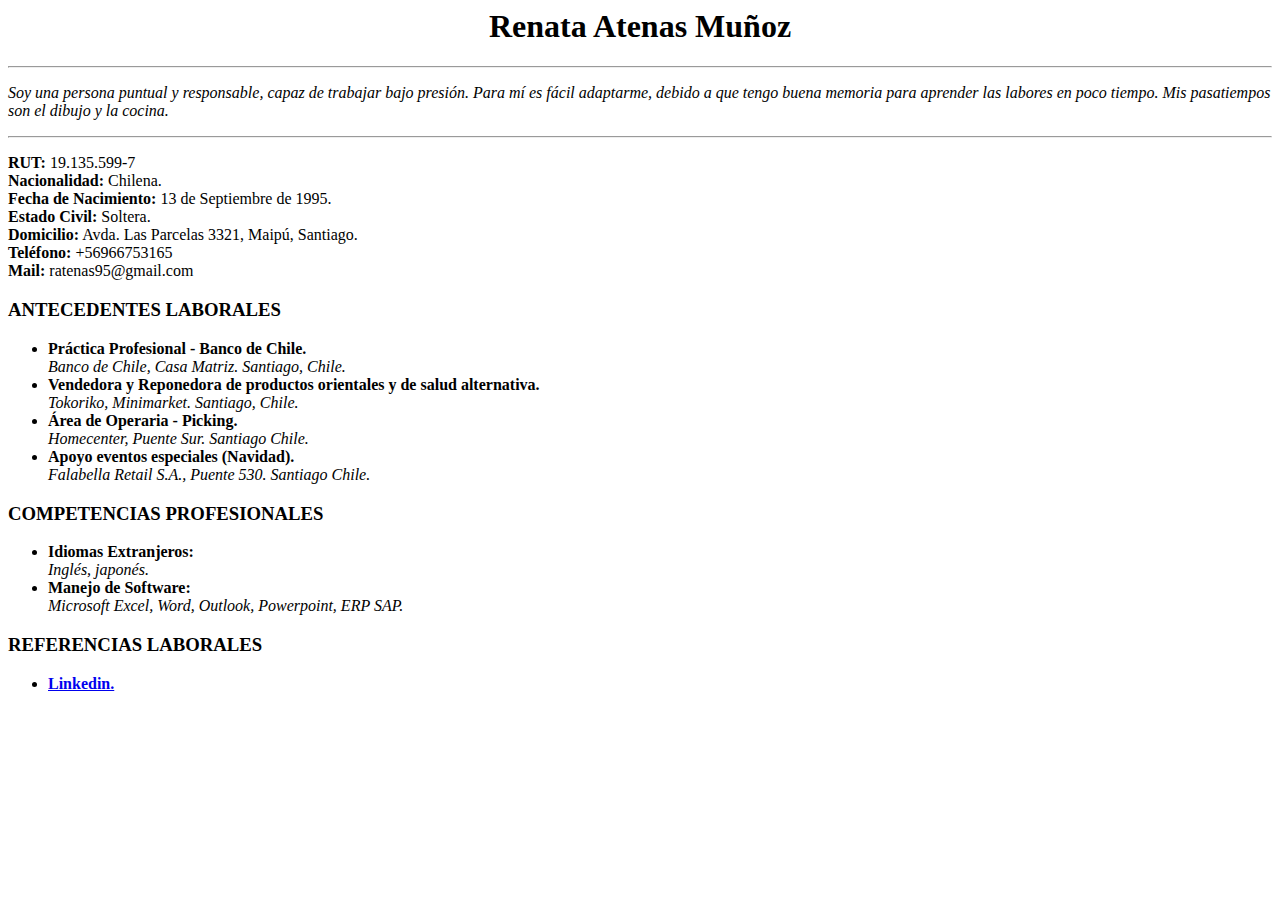
<file: M2/S1/REBOUND EXERCISE/index.html>
<html></html><!DOCTYPE html>
<html lang="en">
<head>
    <meta charset="UTF-8">
    <meta http-equiv="X-UA-Compatible" content="IE=edge">
    <meta name="viewport" content="width=device-width, initial-scale=1.0">
    <title>CURRICULUM VITAE</title>
</head>
<body>
    <center><h1>Renata Atenas Muñoz</h1></center>
     <hr>
        <p><em>Soy una persona puntual y responsable, capaz de trabajar bajo presión. Para mí es fácil adaptarme, debido a que tengo buena memoria para aprender las labores en poco tiempo. Mis pasatiempos son el dibujo y la cocina.</em></p>
     <hr>
    <p>
        
        <b>RUT:</b>				19.135.599-7<br>
        <b>Nacionalidad:</b> 	Chilena.<br>
        <b>Fecha de Nacimiento:</b> 	13 de Septiembre de 1995.<br>
        <b>Estado Civil:</b>			Soltera.<br>
    	<b>Domicilio:</b>			Avda. Las Parcelas 3321, Maipú, Santiago.<br>
        <b>Teléfono:</b>			+56966753165<br>
        <b>Mail:</b>				ratenas95@gmail.com<br>

    </p>

    <p>
        <h3>ANTECEDENTES LABORALES</h3>
            <ul>
                <li>
                <b>Práctica Profesional - Banco de Chile.</b><br>
                <em>Banco de Chile, Casa Matriz. Santiago, Chile.</em><br>
                </li>

                <li>
                <b>Vendedora y Reponedora de productos orientales y de salud alternativa.</b><br>
                <em>Tokoriko, Minimarket. Santiago, Chile.</em><br>
                </li>

                <li>
                <b>Área de Operaria - Picking.</b><br>
                <em>Homecenter, Puente Sur. Santiago Chile.</em><br>
                </li>

                <li>
                <b>Apoyo eventos especiales (Navidad).</b><br>
                <em>Falabella Retail S.A., Puente 530. Santiago Chile.</em><br>
                </li>
            </ul>

    </p>

    <p>
        <h3>COMPETENCIAS PROFESIONALES</h3>
            <ul>
                <li>
                <b>Idiomas Extranjeros:</b><br>
                <em>Inglés, japonés.</em>
                </li>

                <li>
                <b>Manejo de Software:</b><br>
                <em>Microsoft Excel, Word, Outlook, Powerpoint, ERP SAP.</em>
                </li>
            </ul>
    </p>

    <p>
        <h3>REFERENCIAS LABORALES</h3>
            <ul>
                <li>
                    <b>
                        <a href="https://myfigurecollection.net/profile/Smey" target="_blank">Linkedin.</a>
                    </b>
                </li>
            </ul>

    </p>

</body>
</html>
</file>
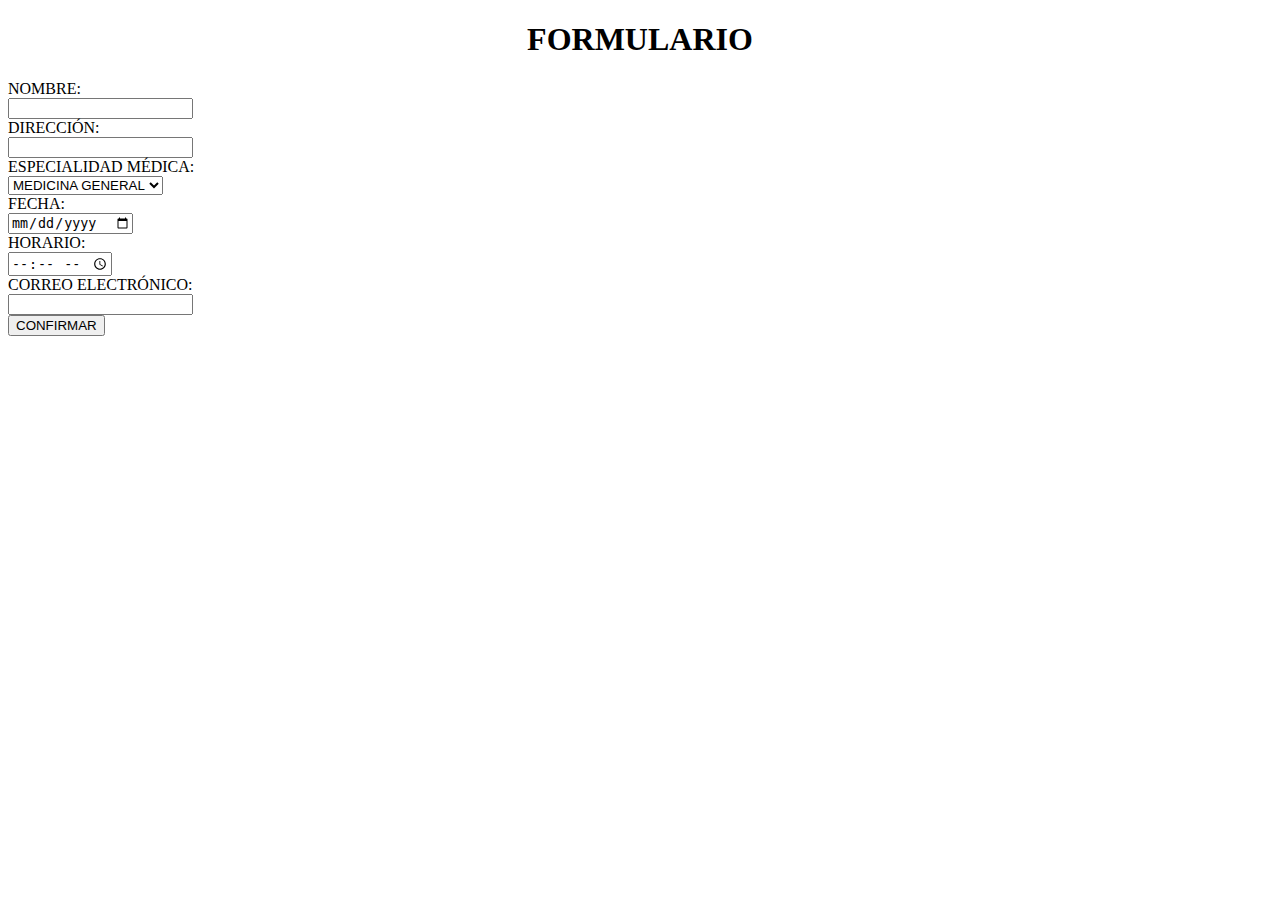
<file: M2/S2/REBOUND EXERCISES/index.html>
<!DOCTYPE html>
<html lang="en">
<head>
    <meta charset="UTF-8">
    <meta http-equiv="X-UA-Compatible" content="IE=edge">
    <meta name="viewport" content="width=device-width, initial-scale=1.0">
    <title>FORMULARIO</title>
</head>
<body>
    <center><h1>FORMULARIO</h1></center>

    <form action="gracias.html" method="post">
        <label for="nombre">NOMBRE:</label><br>
        <input type="text" id="nombre" name="nombre"><br>
       
        <label for="direccion">DIRECCIÓN:</label><br>
        <input type="text" id="direccion" name="direccion"><br>

         <label for="listado">ESPECIALIDAD MÉDICA:</label><br>
             <select id="listado">
                <option value="MEDICINA GENERAL">MEDICINA GENERAL</option>
                <option value="CARDIOLOGIA">CARDIOLOGIA</option>
                <option value="TRAUMATOLOGIA">TRAUMATOLOGIA</option>
                <option value="DERMATOLOGIA">DERMATOLOGIA</option>
                <option value="NEUROLOGIA">NEUROLOGIA</option>
             </select><br>

        <label for="fecha">FECHA:</label><br>
        <input type="date" id="fecha" name="fecha"><br>

        <label for="horario">HORARIO:</label><br>
        <input type="time" id="horario" name="horario"><br>

        <label for="correo">CORREO ELECTRÓNICO:</label><br>
        <input type="email" id="correo" name="correo" pattern="^[^@]+@[^@]+\.[a-
        zA-Z]{2,}$" required><br>

        <button>CONFIRMAR</button>
    </form>

</body>
</html>
</file>
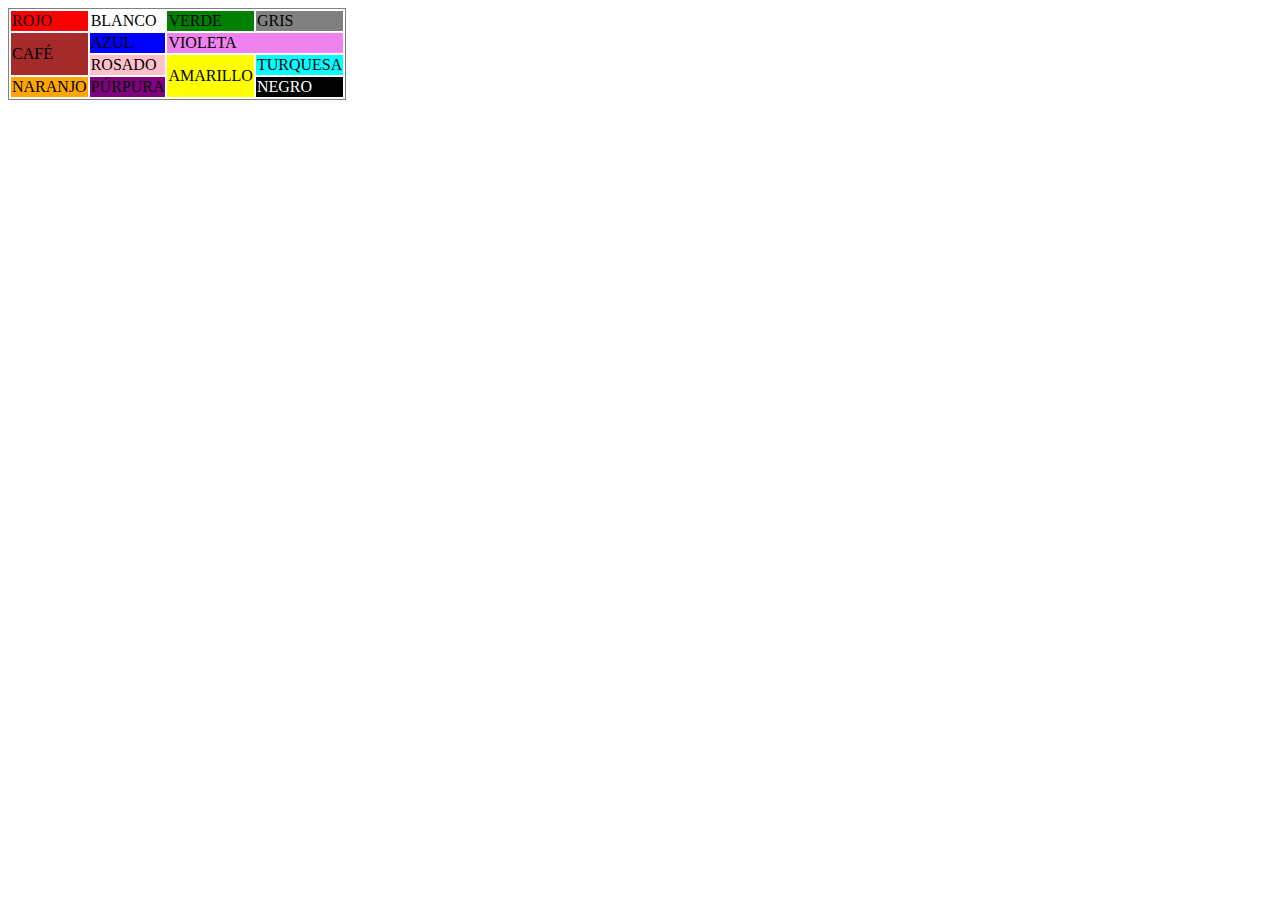
<file: M2/S3/REBOUND EXERCISE/index.html>
<!DOCTYPE html>
<html lang="en">

<head>
    <meta charset="UTF-8">
    <meta http-equiv="X-UA-Compatible" content="IE=edge">
    <meta name="viewport" content="width=device-width, initial-scale=1.0">
    <title>Tablas colores</title>
    <link rel="stylesheet" href="assets\css\style.css">
</head>

<body>
    <div>
        <table>

            <tr>
                <td id="rojo">ROJO</td>
                <td id="blanco">BLANCO</td>
                <td id="verde">VERDE</td>
                <td id="gris">GRIS</td>
            </tr>

            <tr>
                <td id="cafe" rowspan="2">CAFÉ</td>
                <td id="azul">AZUL</td>
                <td id="violeta" colspan="2">VIOLETA</td>
            </tr>

            <tr>
                <td id="rosado">ROSADO</td>
                <td id="amarillo" rowspan="2">AMARILLO</td>
                <td id="turquesa">TURQUESA</td>
            </tr>

            <tr>
                <td id="naranjo">NARANJO</td>
                <td id="purpura">PÚRPURA</td>
                <td id="negro">NEGRO</td>
            </tr>
        </table>
    </div>
</body>

</html>
</file>
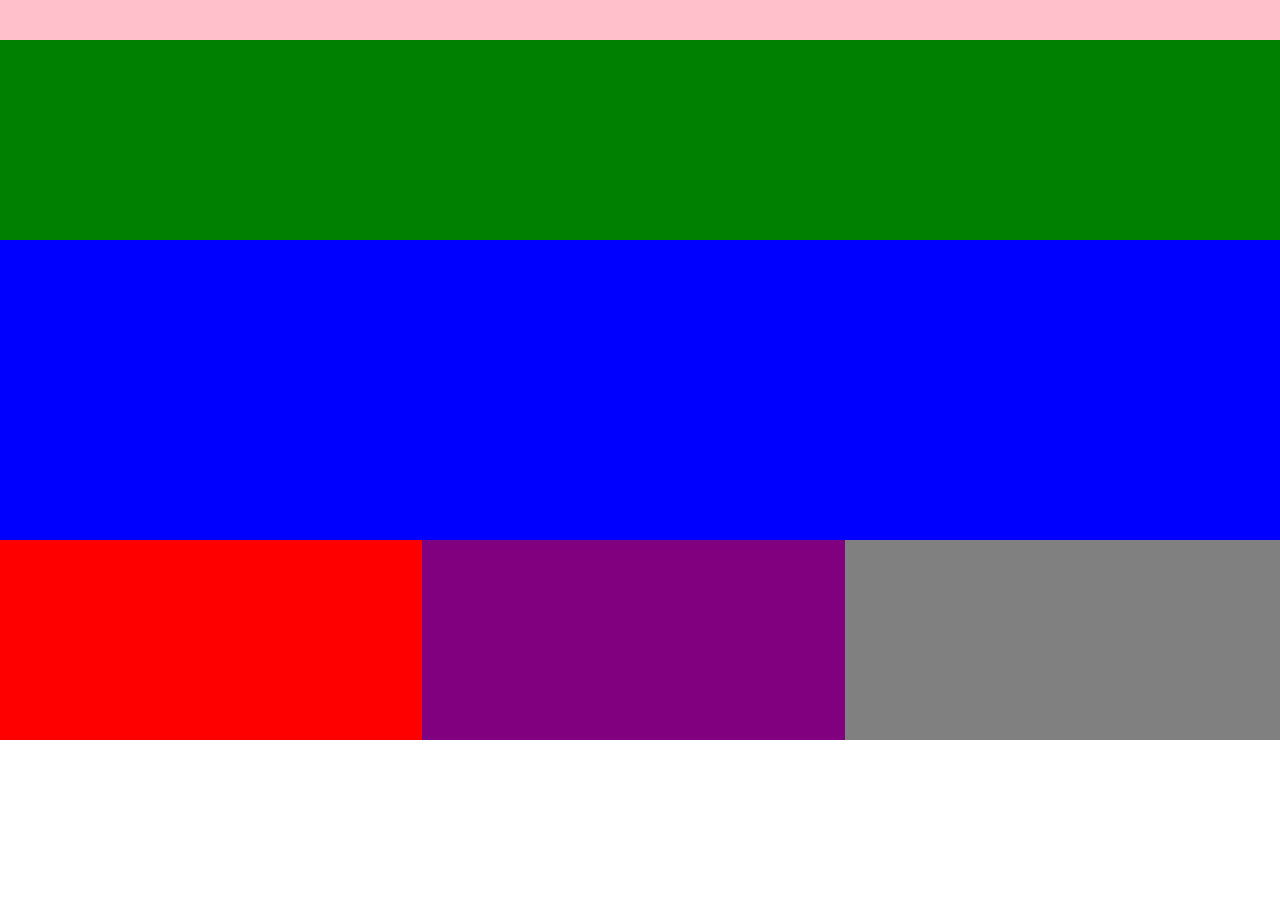
<file: M2/S4/REBOUND EXERCISE/index.html>
<!DOCTYPE html>
<html lang="en">

<head>
    <meta charset="UTF-8">
    <meta http-equiv="X-UA-Compatible" content="IE=edge">
    <meta name="viewport" content="width=device-width, initial-scale=1.0">
    <link rel="stylesheet" href="assets/css/style.css">
    <title>Document</title>
</head>

<body>
    <div class="rosado"></div>
    <div class="verde"></div>
    <div class="azul"></div>
    <div class="rojo"></div>
    <div class="morado"></div>
    <div class="gris"></div>
</body>

</html>
</file>
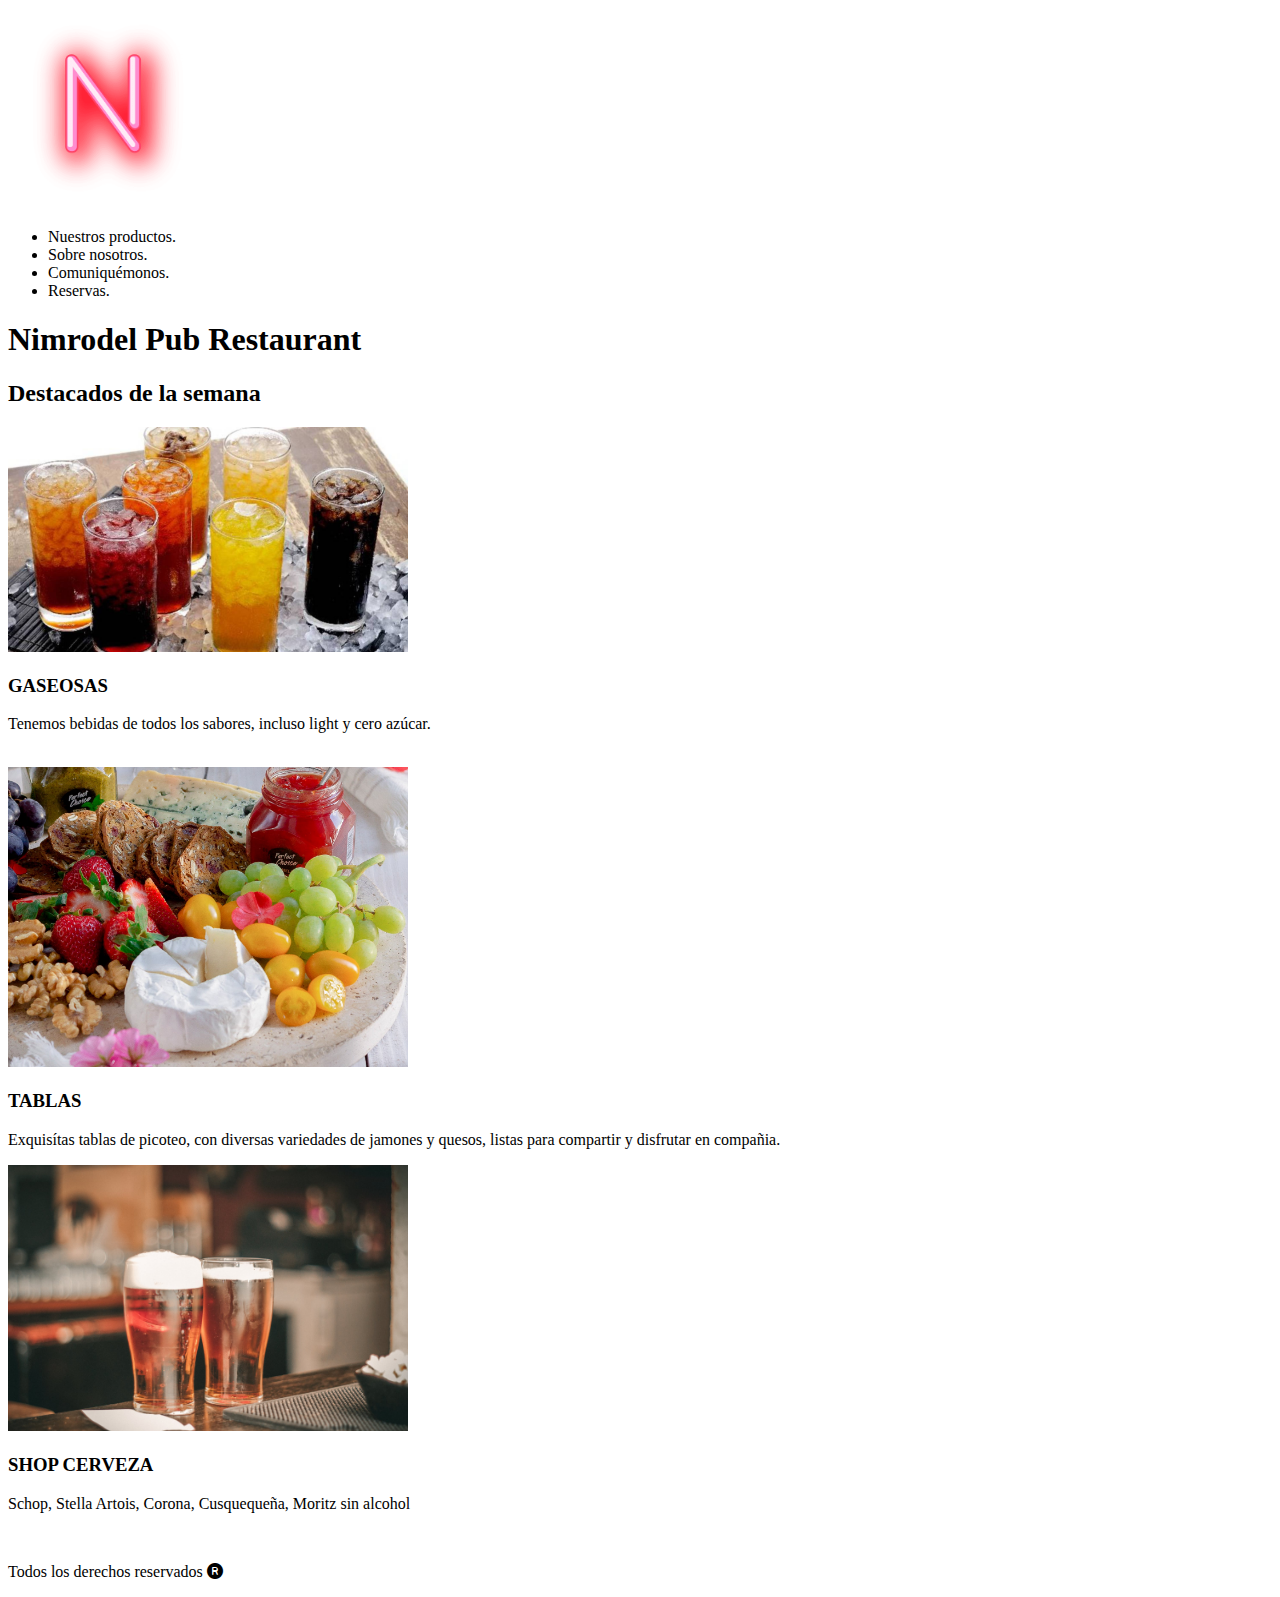
<file: M2/S1/DRILLING/index/index.html>
<!DOCTYPE html>
<html lang="en">

<head>
    <meta charset="UTF-8">
    <meta http-equiv="X-UA-Compatible" content="IE=edge">
    <meta name="viewport" content="width=device-width, initial-scale=1.0">
    <title>NIMRODEL Restaurant y Pub</title>
    <link rel="icon" type="image/x-icon" href="MATERIAL COMPLEMENTARIO\n.png">
    <link rel="stylesheet" href="https://cdnjs.cloudflare.com/ajax/libs/font-awesome/6.3.0/css/all.min.css"
        integrity="sha384- UHRtZLI+pbxtHCWp1t77Bi1L4ZtiqrqD80Kn4Z8NTSRyMA2Fd33n5dQ8lWUE00s/" crossorigin="anonymous">
</head>

<body>
    <img src="MATERIAL COMPLEMENTARIO\n.png" alt="Logo" width="200">
    <p>
    <ul>
        <li>Nuestros productos.</li>
        <li>Sobre nosotros.</li>
        <li>Comuniquémonos.</li>
        <li>Reservas.</li>
    </ul>
    </p>

    <section>
        <h1>Nimrodel Pub Restaurant</h1>
        <h2>Destacados de la semana</h2>
    </section>

    <p>
        <img src="MATERIAL COMPLEMENTARIO\bebidas.jpg" alt="Gaseosas" width="400"><br>
    <h3>GASEOSAS</h3>
    <p>Tenemos bebidas de todos los sabores, incluso light y cero azúcar.</p><br>

    <img src="MATERIAL COMPLEMENTARIO\tablas.jpg" alt="Tablas" width="400"><br>
    <h3>TABLAS</h3>
    <p>Exquisítas tablas de picoteo, con diversas variedades de jamones y quesos, listas para compartir y disfrutar en
        compañia.</p>

    <img src="MATERIAL COMPLEMENTARIO\shop.jpeg" alt="Cerveza" width="400"><br>
    <h3>SHOP CERVEZA</h3>
    <p>Schop, Stella Artois, Corona, Cusquequeña, Moritz sin alcohol</p>
    </p><br>

    <footer>
        <p>Todos los derechos reservados <i class="fa-solid fa-registered"></i></p>
    </footer>
</body>

</html>
</file>
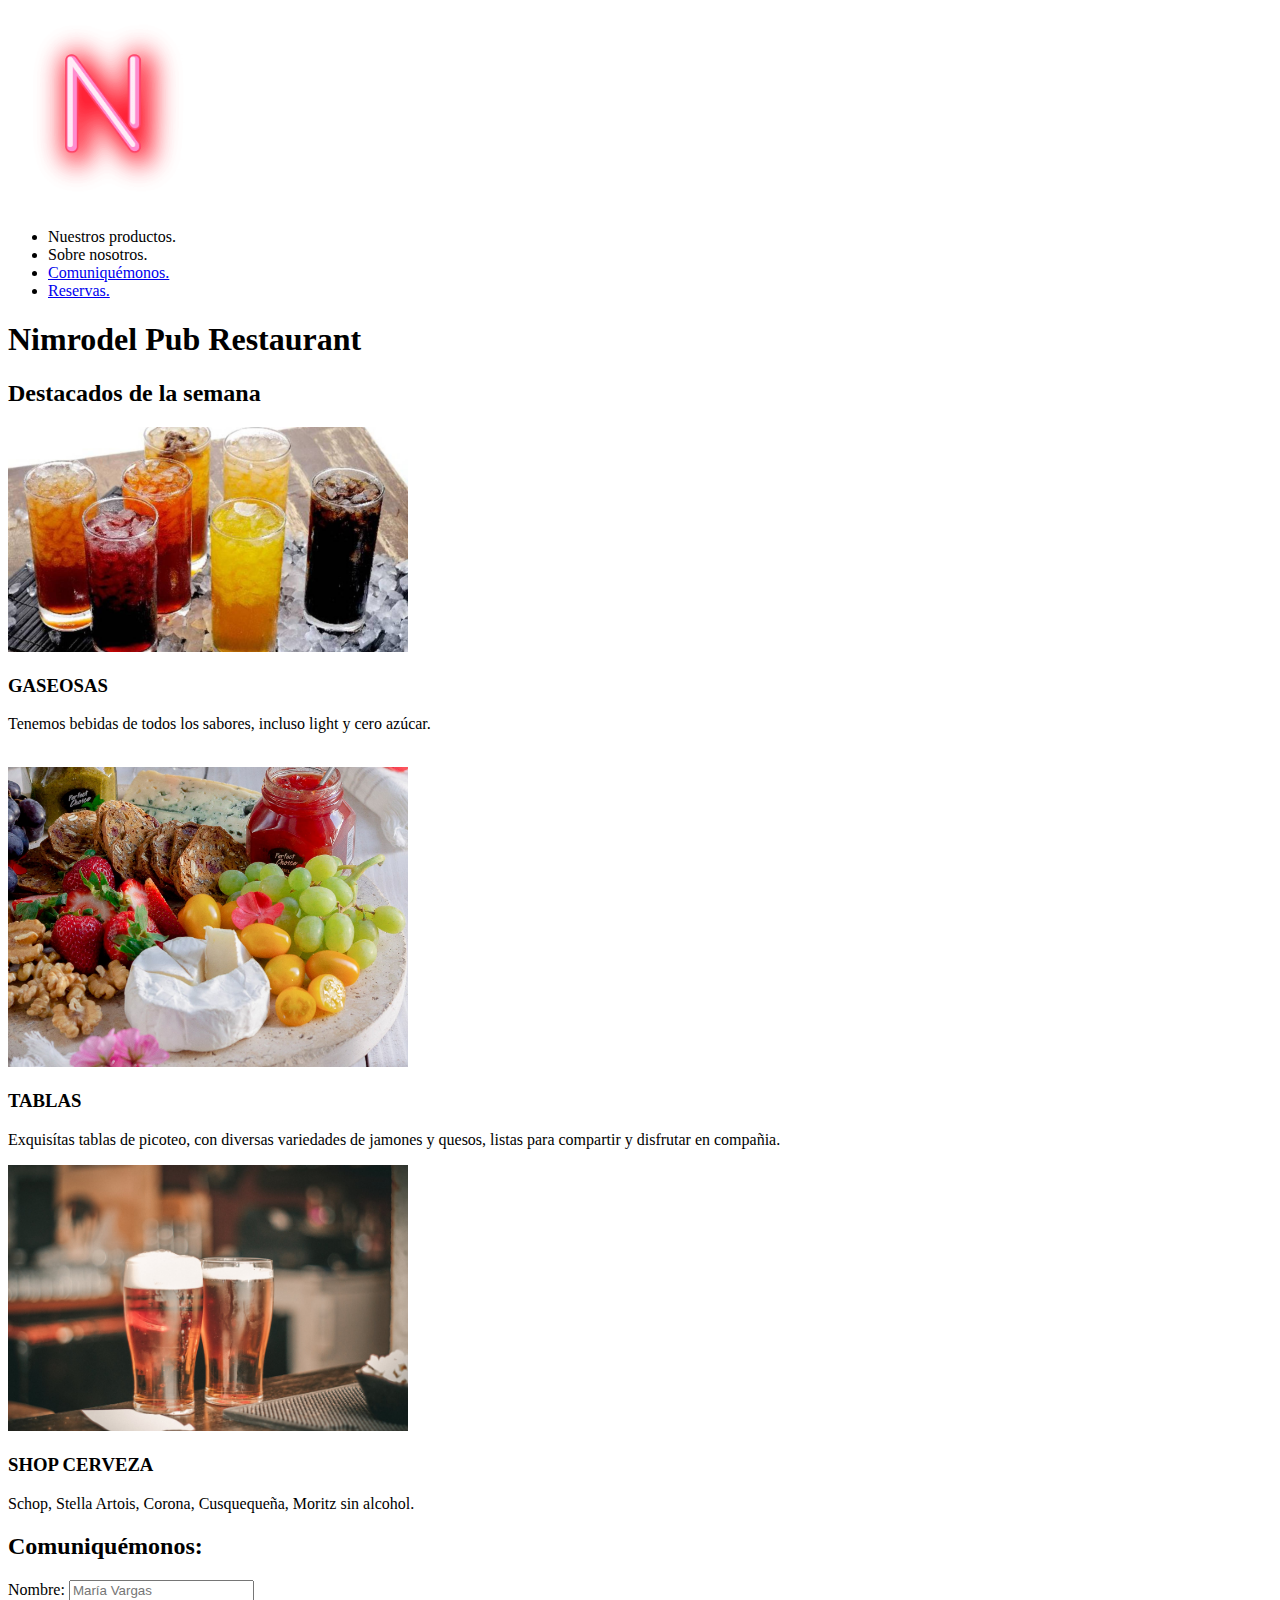
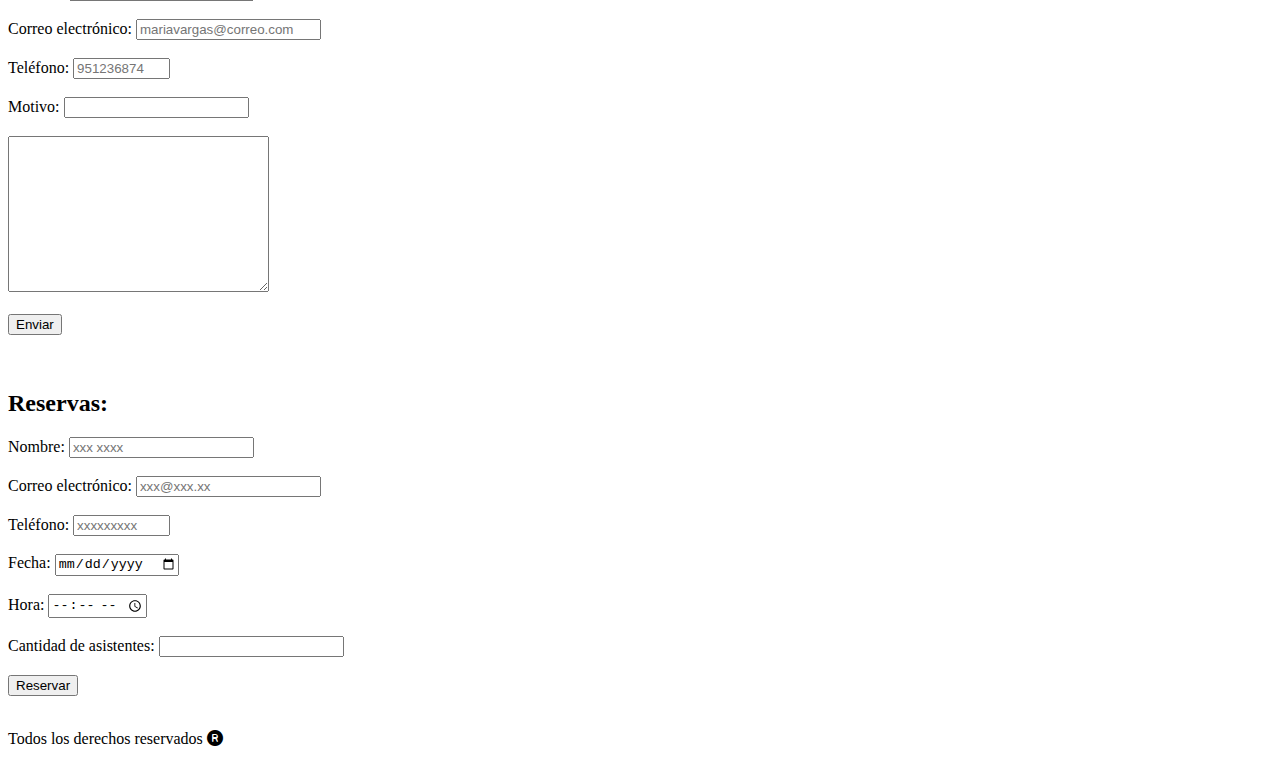
<file: M2/S2/DRILLING/index/index.html>
<!DOCTYPE html>
<html lang="en">

<head>
    <meta charset="UTF-8">
    <meta http-equiv="X-UA-Compatible" content="IE=edge">
    <meta name="viewport" content="width=device-width, initial-scale=1.0">
    <title>NIMRODEL Restaurant y Pub</title>
    <link rel="icon" type="image/x-icon" href="MATERIAL COMPLEMENTARIO\n.png">
    <link rel="stylesheet" href="https://cdnjs.cloudflare.com/ajax/libs/font-awesome/6.3.0/css/all.min.css"
        integrity="sha384- UHRtZLI+pbxtHCWp1t77Bi1L4ZtiqrqD80Kn4Z8NTSRyMA2Fd33n5dQ8lWUE00s/" crossorigin="anonymous">
</head>

<!-- Test -->

<body>

    <img src="MATERIAL COMPLEMENTARIO\n.png" alt="Logo" width="200">
    <p>
    <ul>
        <li>Nuestros productos.</li>
        <li>Sobre nosotros.</li>
        <li><a href="#contacto">Comuniquémonos.</a></li>
        <li><a href="#reservas">Reservas.</a></li>
    </ul>
    </p>

    <section>
        <h1>Nimrodel Pub Restaurant</h1>
        <h2>Destacados de la semana</h2>
    </section>

    <p>
        <img src="MATERIAL COMPLEMENTARIO\bebidas.jpg" alt="Gaseosas" width="400"><br>
    <h3>GASEOSAS</h3>
    <p>Tenemos bebidas de todos los sabores, incluso light y cero azúcar.</p><br>

    <img src="MATERIAL COMPLEMENTARIO\tablas.jpg" alt="Tablas" width="400"><br>
    <h3>TABLAS</h3>
    <p>Exquisítas tablas de picoteo, con diversas variedades de jamones y quesos, listas para compartir y disfrutar en
        compañia.</p>

    <img src="MATERIAL COMPLEMENTARIO\shop.jpeg" alt="Cerveza" width="400"><br>
    <h3>SHOP CERVEZA</h3>
    <p>Schop, Stella Artois, Corona, Cusquequeña, Moritz sin alcohol.</p>
    </p>



    <h2>Comuniquémonos:</h2>
    <form action="" method="post" id="contacto">
        <label for="nombre">Nombre:</label>
        <input type="text" id="nombre" name="nombre" placeholder="María Vargas" required
            pattern="^[a-zA-Z\s]+$"><br><br>

        <label for="correo">Correo electrónico:</label>
        <input type="text" id="correo" name="correo" placeholder="mariavargas@correo.com" required pattern="^[^@]+@[^@]+\.[a-
            zA-Z]{2,}$"><br><br>

        <label for="fono">Teléfono:</label>
        <input type="text" id="fono" name="fono" placeholder="951236874" required pattern="^[0-9]{9}$" size="9"
            maxlength="9"><br><br>

        <label for="motivo">Motivo:</label>

        <input type="text" list="motivos">
        <datalist id="motivos">
            <option value="Felicitaciones"></option>
            <option value="Reclamos"></option>
            <option value="Consultas"></option>
            <option value="Sugerencias"></option>
        </datalist>
        <br><br>


        <textarea name="su" id="" cols="30" rows="10"></textarea><br><br>

        <input type="submit" value="Enviar">
    </form>
    <br><br>

    <h2>Reservas:</h2>

    <form action="" method="post" id="reservas">
        <label for="nombre">Nombre:</label>
        <input type="text" id="nombre" name="nombre" placeholder="xxx xxxx" required pattern="^[a-zA-Z\s]+$"><br><br>

        <label for="correo">Correo electrónico:</label>
        <input type="text" id="correo" name="correo" placeholder="xxx@xxx.xx" required pattern="^[^@]+@[^@]+\.[a-
        zA-Z]{2,}$"><br><br>

        <label for="fono">Teléfono:</label>
        <input type="text" id="fono" name="fono" placeholder="xxxxxxxxx" required pattern="^[0-9]{9}$" size="9"
            maxlength="9"><br><br>

        <label for="fecha">Fecha:</label>
        <input type="date" id="fecha" name="fecha"><br><br>

        <label for="horario">Hora:</label>
        <input type="time" id="horario" name="horario"><br><br>

        <label for="asistentes">Cantidad de asistentes:</label>
        <input type="text" id="asistentes" name="asistentes"><br><br>

        <input type="submit" value="Reservar">

    </form><br>

    <footer>
        <p>Todos los derechos reservados <i class="fa-solid fa-registered"></i></p>
    </footer>
</body>

</html>
</file>
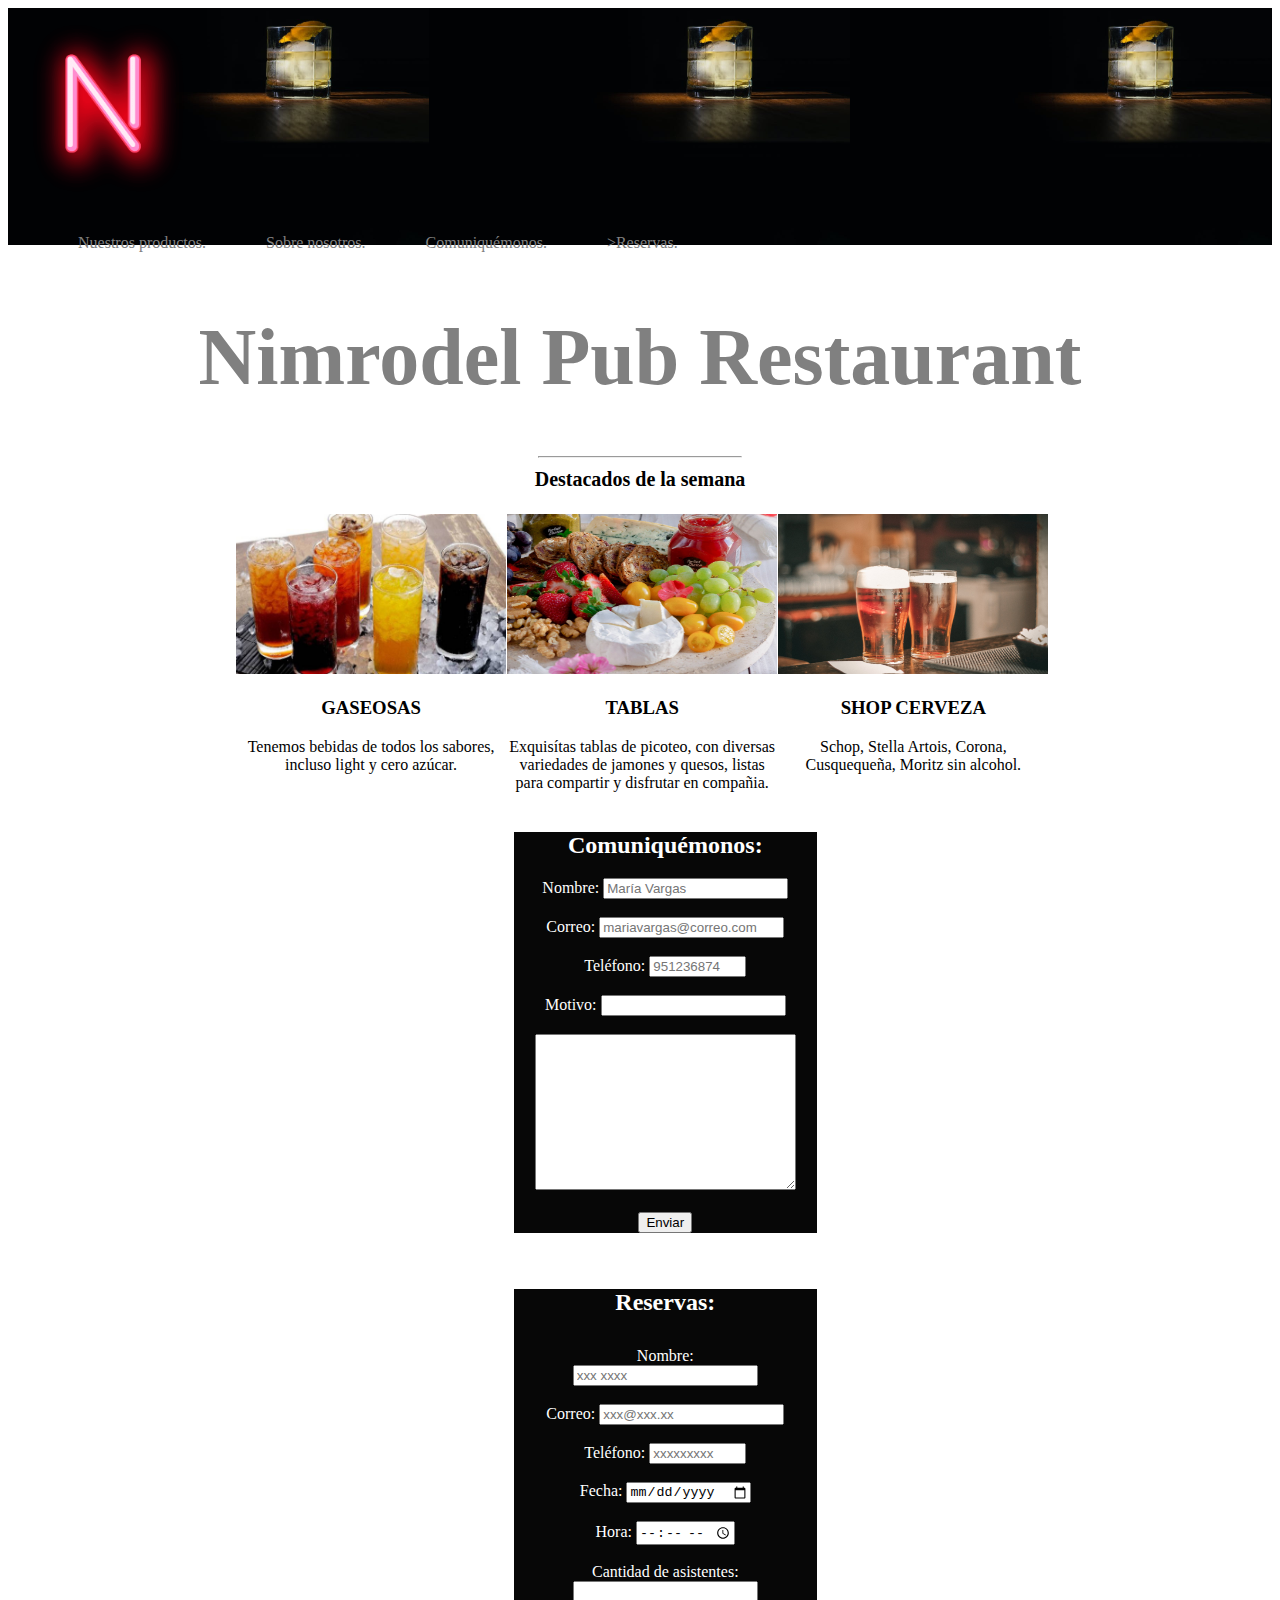
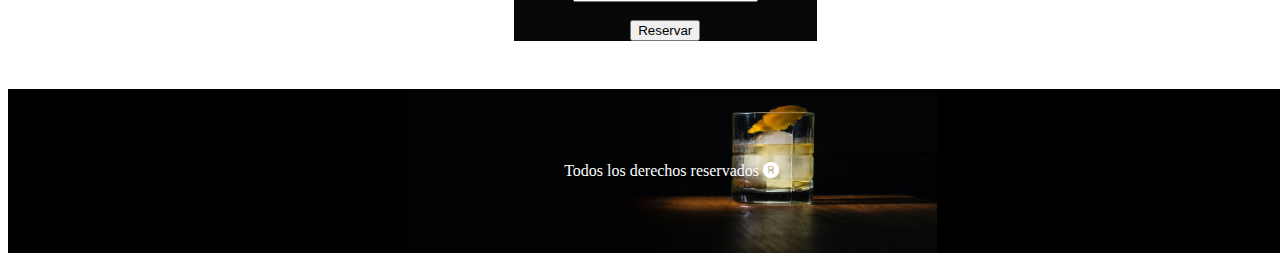
<file: M2/S3/DRILLING/index/index.html>
<!DOCTYPE html>
<html lang="en">

<head>
    <meta charset="UTF-8">
    <meta http-equiv="X-UA-Compatible" content="IE=edge">
    <meta name="viewport" content="width=device-width, initial-scale=1.0">
    <title>NIMRODEL Restaurant y Pub</title>
    <link rel="icon" type="image/x-icon" href="MATERIAL COMPLEMENTARIO\n.png">
    <link rel="stylesheet" href="https://cdnjs.cloudflare.com/ajax/libs/font-awesome/6.3.0/css/all.min.css"
        integrity="sha384- UHRtZLI+pbxtHCWp1t77Bi1L4ZtiqrqD80Kn4Z8NTSRyMA2Fd33n5dQ8lWUE00s/" crossorigin="anonymous">
    <link rel="stylesheet" href="assets\css\style.css">
</head>

<body>
    <section id="header">

        <img src="../index/assets/img/n.png" alt="Logo" width="200">
        <p>
        <ul id="menu">
            <li>Nuestros productos.</li>
            <li>Sobre nosotros.</li>
            <li>Comuniquémonos.</li>
            <li>>Reservas.</li>
        </ul>
        </p>
    </section>


    <section id="title">
        <h1>Nimrodel Pub Restaurant</h1>
        <div id="subtitle">
            <hr>
            Destacados de la semana<br><br>
        </div>
    </section>


    <section id="tarjetas">
        <!-- Tarjeta 1 -->
        <div class="child">

            <img src=" ../index/assets/img/bebidas.jpg" alt="Gaseosas" width="200"><br>
            <h3 align="center">GASEOSAS</h3>
            <p align="center">Tenemos bebidas de todos los sabores, incluso light y cero azúcar.</p><br>
        </div>
        <!-- Tarjeta2 -->
        <div class="child"><img src="../index/assets/img/tablas.jpg" alt="Tablas" width="200"><br>
            <h3 align="center">TABLAS</h3>
            <p align="center">Exquisítas tablas de picoteo, con diversas variedades de jamones y quesos, listas para
                compartir y
                disfrutar
                en
                compañia.</p>
        </div>
        <!-- Tarjeta 3 -->
        <div class="child"> <img src="../index/assets/img/shop.jpeg" alt="Cerveza" width="200"><br>

            <h3 align="center">SHOP CERVEZA</h3>
            <p align="center">Schop, Stella Artois, Corona, Cusquequeña, Moritz sin alcohol.</p>

        </div>
    </section>

    <div class="centrado">
        <div class="contenedor_form">
            <h2>Comuniquémonos:</h2>
            <form action="" method="post" id="contacto">
                <label for="nombre">Nombre:</label>
                <input type="text" id="nombre" name="nombre" placeholder="María Vargas" required
                    pattern="^[a-zA-Z\s]+$"><br><br>

                <label for="correo">Correo:</label>
                <input type="text" id="correo" name="correo" placeholder="mariavargas@correo.com" required pattern="^[^@]+@[^@]+\.[a-
            zA-Z]{2,}$"><br><br>

                <label for="fono">Teléfono:</label>
                <input type="text" id="fono" name="fono" placeholder="951236874" required pattern="^[0-9]{9}$" size="9"
                    maxlength="9"><br><br>

                <label for="motivo">Motivo:</label>

                <input type="text" list="motivos">
                <datalist id="motivos">
                    <option value="Felicitaciones"></option>
                    <option value="Reclamos"></option>
                    <option value="Consultas"></option>
                    <option value="Sugerencias"></option>
                </datalist>
                <br><br>


                <textarea name="su" id="" cols="30" rows="10"></textarea><br><br>

                <input type="submit" value="Enviar">
            </form>
        </div>
    </div>
    <br><br>

    <div class="centrado">

        <div class="contenedor_form">

            <h2>Reservas:</h2>
            <form action="" method="post" id="reservas">
                <label for="nombre">Nombre:</label>
                <input type="text" id="nombre" name="nombre" placeholder="xxx xxxx" required
                    pattern="^[a-zA-Z\s]+$"><br><br>

                <label for="correo">Correo:</label>
                <input type="text" id="correo" name="correo" placeholder="xxx@xxx.xx" required pattern="^[^@]+@[^@]+\.[a-
        zA-Z]{2,}$"><br><br>

                <label for="fono">Teléfono:</label>
                <input type="text" id="fono" name="fono" placeholder="xxxxxxxxx" required pattern="^[0-9]{9}$" size="9"
                    maxlength="9"><br><br>

                <label for="fecha">Fecha:</label>
                <input type="date" id="fecha" name="fecha"><br><br>

                <label for="horario">Hora:</label>
                <input type="time" id="horario" name="horario"><br><br>

                <label for="asistentes">Cantidad de asistentes:</label>
                <input type="text" id="asistentes" name="asistentes"><br><br>

                <input type="submit" value="Reservar">

            </form>
        </div>
    </div><br>

    <footer>

        <p>Todos los derechos reservados <i class="fa-solid fa-registered"></i></p>

    </footer>

</body>

</html>
</file>
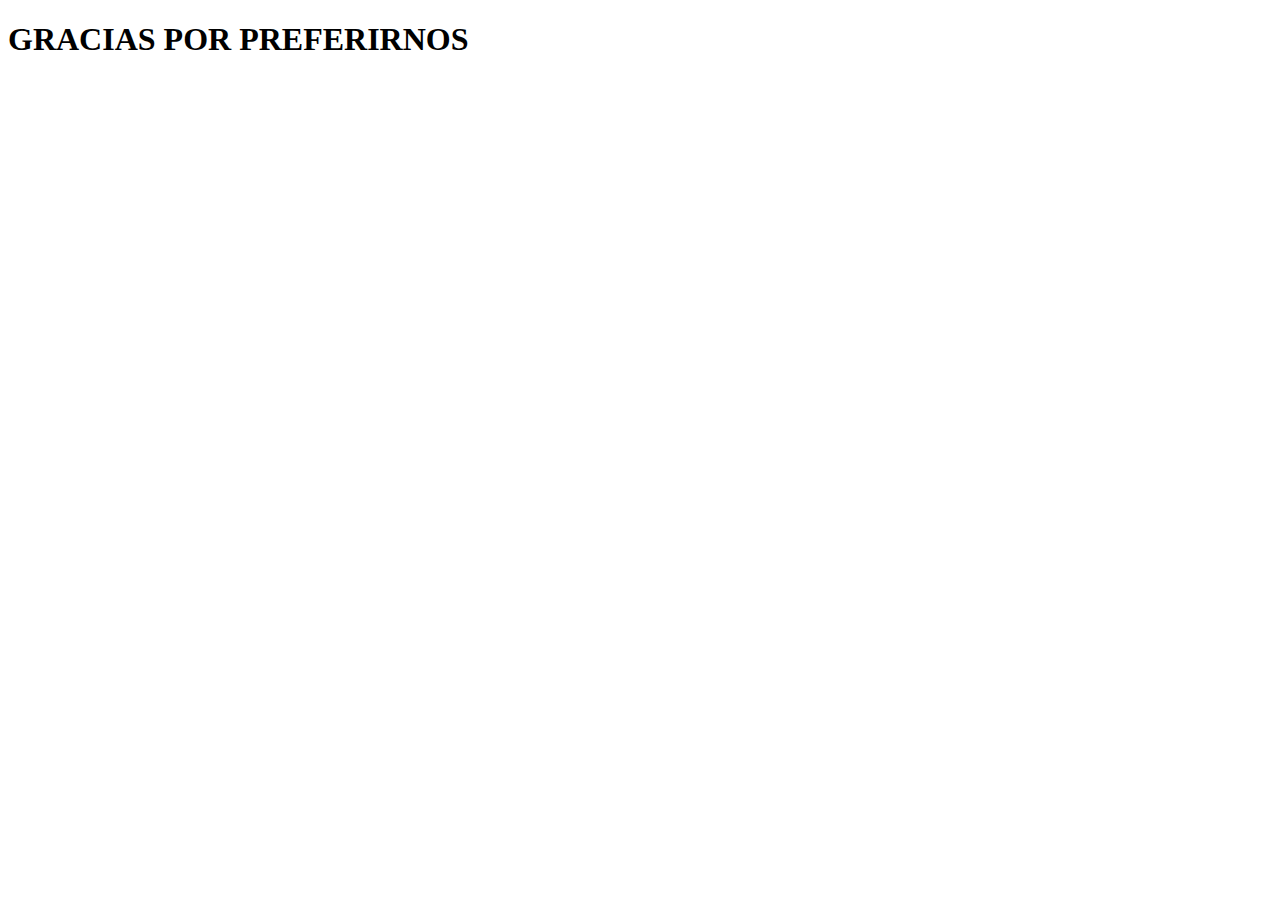
<file: M2/S2/REBOUND EXERCISES/gracias.html>
<!DOCTYPE html>
<html lang="en">
<head>
    <meta charset="UTF-8">
    <meta http-equiv="X-UA-Compatible" content="IE=edge">
    <meta name="viewport" content="width=device-width, initial-scale=1.0">
    <title>GRACIAS</title>
</head>
<body>
    <h1>GRACIAS POR PREFERIRNOS</h1>
</body>
</html>
</file>
<file: M2/S4/REBOUND EXERCISE/assets/css/style.css>
/* pantalla < 500px */

* {
    margin: 0;
    padding: 0;
}


.rosado {
    background-color: pink;
    height: 200px;
}

.verde {
    background-color: green;
    height: 200px;
}

.azul {
    background-color: blue;
    height: 100px;
}


.gris {
    background-color: grey;
    height: 200px;
}

.rojo {
    background-color: red;
    height: 200px;
    display: none;
}

.morado {
    background-color: purple;
    height: 200px;
    display: none;
}

/* Pantalla entre 501 px y 750 px */
@media(min-width:501px) and (max-width:750px) {

    .rojo {
        display: block;
        margin-inline-end: -5px;

    }

    .azul {
        height: 200px;
    }

    .verde,
    .azul,
    .rojo {
        display: inline-block;
        width: 33%;
    }

    .verde {
        width: 32%;
    }

    .morado {
        display: inline-flex;
        width: 59%;
        height: 300px;
    }

    .gris {
        display: inline-flex;
        width: 40%;
        height: 300px;
    }


}

/* Pantalla mayor a 751px */
@media (min-width:751px) {
    .rosado {
        height: 40px;
    }

    .azul {
        height: 300px;
    }

    .rojo,
    .morado,
    .gris {
        display: block;
        width: 33%;
        float: left;

    }

    .gris {
        width: 34%;
    }


}
</file>
